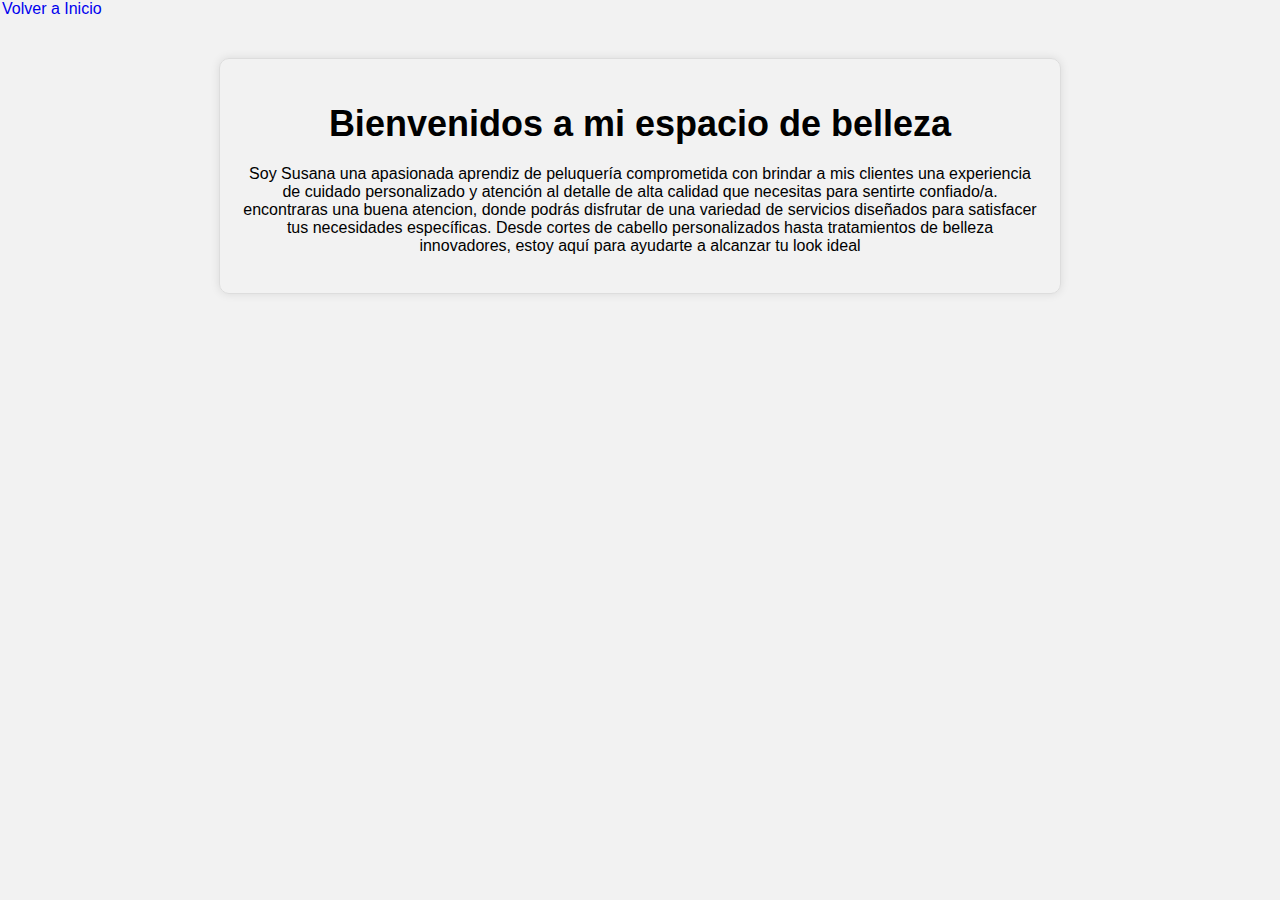
<file: introduccion.html>
<!DOCTYPE html>
<html lang="en">
<head>
    <meta charset="UTF-8">
    <meta name="viewport" content="width=device-width, initial-scale=1.0">
    <link rel="stylesheet" href="susiintro.css">
    <title>introduccion</title>
</head>
<body>
<a href="index.html" class="exit">Volver a Inicio</a>
   <section class="susi">
    <div class="yo">
        <p>
            <h1>Bienvenidos a mi espacio de belleza</h1>
    
        Soy Susana una apasionada aprendiz de peluquería comprometida con brindar a mis clientes una experiencia de cuidado personalizado y atención al detalle de alta calidad que necesitas para sentirte confiado/a.
         encontraras una buena atencion, donde podrás disfrutar de una variedad de servicios diseñados para satisfacer tus necesidades específicas. Desde cortes de cabello personalizados hasta tratamientos de belleza innovadores, estoy aquí para ayudarte a alcanzar tu look ideal
        </p>
    </div>
   </section>
</body>
</html>
</file>
<file: susiintro.css>
body {
    background-color: #f2f2f2; /* color de fondo uniforme */
    font-family: Arial, sans-serif; /* fuente predeterminada */
    margin: 0; /* quitar margen por defecto */
    padding: 0; /* quitar padding por defecto */
  }
  .exit{
    text-decoration: none;
    text-decoration-line: none;
    align-items: right;
    margin: 2px;
    
  }
  .exit:hover{
    color: aqua;
  }
  .susi {
    padding: 40px; /* espacio interior */
    text-align: center; /* texto centrado */
  }
  
  .yo {
    max-width: 800px; /* ancho máximo del contenido */
    margin: 0 auto; /* centrar contenido */
    padding: 20px; /* espacio interior */
    border: 1px solid #ddd; /* borde gris claro */
    border-radius: 10px; /* borde redondeado */
    box-shadow: 0 0 10px rgba(0, 0, 0, 0.1); /* sombra suave */
  }
  
  .yo h1 {
    font-size: 36px; /* título grande */
    font-weight: bold; /* título en negrita */
    margin-bottom: 20px; /* espacio entre título y texto */
  }
  
  .yo p {
    font-size: 18px; /* texto grande */
    line-height: 1.5; /* espacio entre líneas */
    margin-bottom: 20px; /* espacio entre párrafos */
  }
  
  .yo p:last-child {
    margin-bottom: 0; /* quitar espacio entre último párrafo y borde */
  }
</file>
